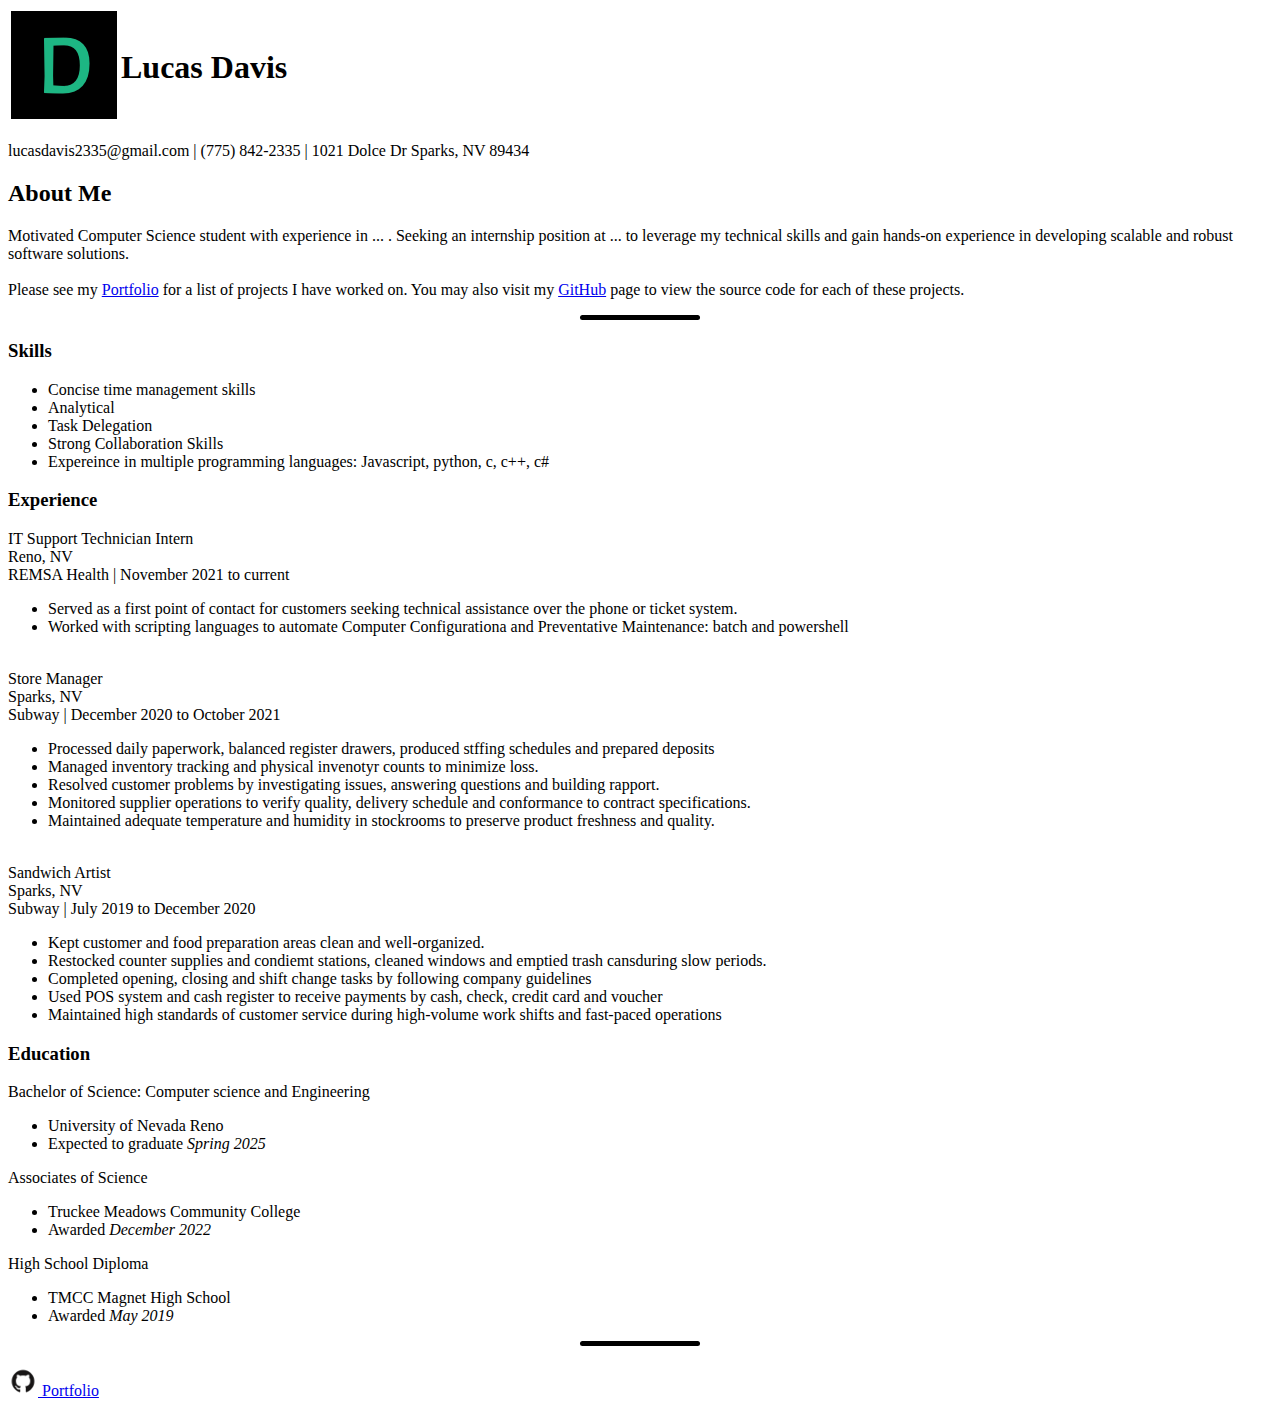
<file: Public/resume.html>
<!DOCTYPE html>
<html lang="en">
    <head>
        <meta charset="UTF-8">
        <meta name="viewport" content="width=device-width, initial-scale=1.0">
        <link rel="stylesheet" href="../styles.css">
        <title>Resume</title>
    </head>
    <body>
        <table>
            <tr>
                <th><img src="../Assets/Images/Profile Image.png" alt="../Assets/Images/placeHolder.png"></th>
                <th><h1>Lucas Davis</h1></th>
            </tr>
        </table>
        
        <p>lucasdavis2335@gmail.com | (775) 842-2335 | 1021 Dolce Dr Sparks, NV 89434</p>

        <h2>About Me</h2>
        <p>
            Motivated Computer Science student with experience in ... . Seeking an internship position at ... to 
            leverage my technical skills and gain hands-on experience in developing scalable and robust software 
            solutions. <br>
            <br>
            Please see my <a href="../index.html">Portfolio</a> for a list of projects I have worked on. You may also visit my 
            <a href="https://github.com/LucasDavis233513">GitHub</a> page to view the source code for each of these projects.
        </p>

        <hr>
        
        <h3>Skills</h3>
        <ul>
            <li>Concise time management skills</li>
            <li>Analytical</li>
            <li>Task Delegation</li>
            <li>Strong Collaboration Skills</li>
            <li>Expereince in multiple programming languages: Javascript, python, c, c++, c#</li>
        </ul>

        <h3>Experience</h3>
        <p>
            IT Support Technician Intern <br>
            Reno, NV <br>
            REMSA Health | November 2021 to current <br>
            <ul>
                <li>Served as a first point of contact for customers seeking technical assistance over the phone or ticket system.</li>
                <li>Worked with scripting languages to automate Computer Configurationa and Preventative Maintenance: batch and powershell</li>
            </ul>

            <br>

            Store Manager <br>
            Sparks, NV <br>
            Subway | December 2020 to October 2021 <br>
            <ul>
                <li>Processed daily paperwork, balanced register drawers, produced stffing schedules and prepared deposits</li>
                <li>Managed inventory tracking and physical invenotyr counts to minimize loss.</li>
                <li>Resolved customer problems by investigating issues, answering questions and building rapport.</li>
                <li>Monitored supplier operations to verify quality, delivery schedule and conformance to contract specifications.</li>
                <li>Maintained adequate temperature and humidity in stockrooms to preserve product freshness and quality.</li>
            </ul>

            <br>

            Sandwich Artist <br>
            Sparks, NV <br>
            Subway | July 2019 to December 2020 <br>
            <ul>
                <li>Kept customer and food preparation areas clean and well-organized.</li>
                <li>Restocked counter supplies and condiemt stations, cleaned windows and emptied trash cansduring slow periods.</li>
                <li>Completed opening, closing and shift change tasks by following company guidelines</li>
                <li>Used POS system and cash register to receive payments by cash, check, credit card and voucher</li>
                <li>Maintained high standards of customer service during high-volume work shifts and fast-paced operations</li>
            </ul>
        </p>

        <h3>Education</h3>
        <p>
            Bachelor of Science: Computer science and Engineering
            <ul>
                <li>University of Nevada Reno</li>
                <li>Expected to graduate <i>Spring 2025</i></li>
            </ul>

            Associates of Science
            <ul>
                <li>Truckee Meadows Community College</li>
                <li>Awarded <i>December 2022</i></li>
            </ul>

            High School Diploma
            <ul>
                <li>TMCC Magnet High School</li>
                <li>Awarded <i>May 2019</i></li>
            </ul>
        </p>

        <hr>
        <a href="https://github.com/LucasDavis233513">
            <img class="icon" src="../Assets/Images/githubIcon.png" alt="github icon">
        </a>
        <a href="../index.html">Portfolio</a>
    </body>
</html>
</file>
<file: styles.css>
html {
    scroll-behavior: smooth;
}

hr {
    border: none;
    width: 120px;
    height: 5px;
    background-color: black;
    border-radius: 5px;
    margin-bottom: 20px;
    justify-content: left;
}

.Card {
    background-color: #e8e9eb;
    border-radius: 10px;
    box-shadow: 0 4px 8px rgba(0, 0, 0, 0.2);
    padding: 20px;
    margin: 20px;
}

.contact-container {
    height: 100vh;
    display: flex;
    align-items: center;
    justify-content: left;
}
.contact-left {
    display: flex;
    flex-direction: column;
    align-items: start;
    gap: 20px;
}
.contact-left-title h2 {
    font-weight: 600;
    font-size: 40px;
    margin-bottom: 5px;
}
.contact-inputs {
    width: 400px;
    height: 50px;
    border: none;
    outline: none;
    padding-left: 25px;
    font-weight: 500;
    color: #666;
    background-color: #ededed;
    border-radius: 50px;
}
.contact-left textarea {
    height: 140px;
    padding-top: 15px;
    border-radius: 20px;
}
.contact-inputs:focus {
    border: 2px solid black;
}
.contact-inputs::placeholder {
    color: #a9a9a9;
}
.contact-left button {
    display: flex;
    align-items: center;
    padding: 15px 30px;
    font-size: 16px;
    color: black;
    gap: 10px;
    border: none;
    border-radius: 50px;
    cursor: pointer;
}

.Content {
    margin: auto;
    width: 75%;
    border: 3px;
    padding: 30px;
}

.External ul {
    list-style-type: none;
    padding: 100;
    margin: 0;
    display: flex;
    justify-content: left;
}
.External ul li a {
    padding: 10px 20px;
}

.Footer {
    position: fixed;
    bottom: 0;
    left: 0;
    width: 100%;
    height: 60px;
    background-color: #f1f1f1;
    text-align: center;
    line-height: 60px;
    box-shadow: 0 -2px 5px rgba(0, 0, 0, 0.1);
    z-index: 999; 
}

.Hero {

    display: flex;
    justify-content: center;
    align-items: center;
    height: 100vh;
}

.HoverGrow {
    transition: transform 0.3s ease;
}
.HoverGrow:hover {
    transform: scale(1.1);
}

.icon {
    height: 30px;
    width: 30px;
}

.Links ul {
    list-style-type: none;
    display: flex;
    justify-content: left;
    align-items: center;
}
.Links ul li {
    margin: 0 10px;
}
.Links ul li a {
    text-decoration: none;
    color: black;
    font-size: 16px;
    border: none;
    border-radius: 5px;
    background-color: transparent;
    transition: background-color 0.3s;
}

.navbar {
    display: flex;
    justify-content: space-between;
    align-items: center;
    padding: 0 2rem;
    height: 60px;
    position: fixed;
    top: 0;
    width: 100%;
    background-color: white;
    box-shadow: 0 2px 5px rgba(0,0,0,0.1);
    z-index: 1000;
}
.navbar ul {
    list-style: none;
    margin: 0;
    padding: 0;
    display: flex;
}
.nav-left {
    flex: 1;
}
.nav-right {
    display: flex;
}
.nav-right li:last-child {
    padding-right: 2rem;
}
.nav-link {
    text-decoration: none;
    color: black;
    font-size: 16px;
    padding: 10px 100px;
    border: none;
    border-radius: 5px;
    background-color: transparent;
    position: relative;
    z-index: 2;
    transition: background-color 0.3s;
    min-width: 150px; /* Set a minimum width for buttons */
    white-space: nowrap; /* Prevent text from wrapping */
    overflow: hidden;
    text-overflow: ellipsis;
    margin-right: 10px;
}
.nav-link:hover {
    background-color: grey;
    color: white; 
}

.Projects {
    display: flex;
    flex-direction: column;
    gap: 4rem;
    padding: 2rem;
}
.Project {
    position: relative;
    display: flex;
    align-items: center;
    justify-content: space-between;
    max-width: 1200px;
    margin: 0 auto;
    overflow: visible;
}
.Project-Left {
    flex-direction: row;
}
.Project-Right {
    flex-direction: row-reverse;
}
.ProjectImage {
    width: 60%;
    height: 100%;
    object-fit: cover;
    position: relative;
    z-index: 1;
    box-shadow: 0 4px 20px rgba(0, 0, 0, 0.2);
}
.Project-Left .ProjectImage::after,
.Project-Right .ProjectImage::after {
    content: "";
    position: absolute;
    top: 0;
    bottom: 0;
    width: 100%;
    pointer-events: none;
    z-index: 2;
}
.Project-Left .ProjectImage::after {
    right: 0;
    background: linear-gradient(to right, rgba(255,255,255,0.95), rgba(255,255,255,0));
}
.Project-Right .ProjectImage::after {
    left: 0;
    background: linear-gradient(to left, rgba(255,255,255,0.95), rgba(255,255,255,0));
}
.Project > div {
    background-color: white;
    padding: 2rem;
    max-width: 50%;
    z-index: 3;
    box-shadow: 0 4px 10px rgba(0,0,0,0.1);
    position: relative;
}

.Section {
    height: 100vh;
    display: flex;
    align-items: center;
    justify-content: center;
    padding: 2rem;
    scroll-snap-align: start;
}
</file>
